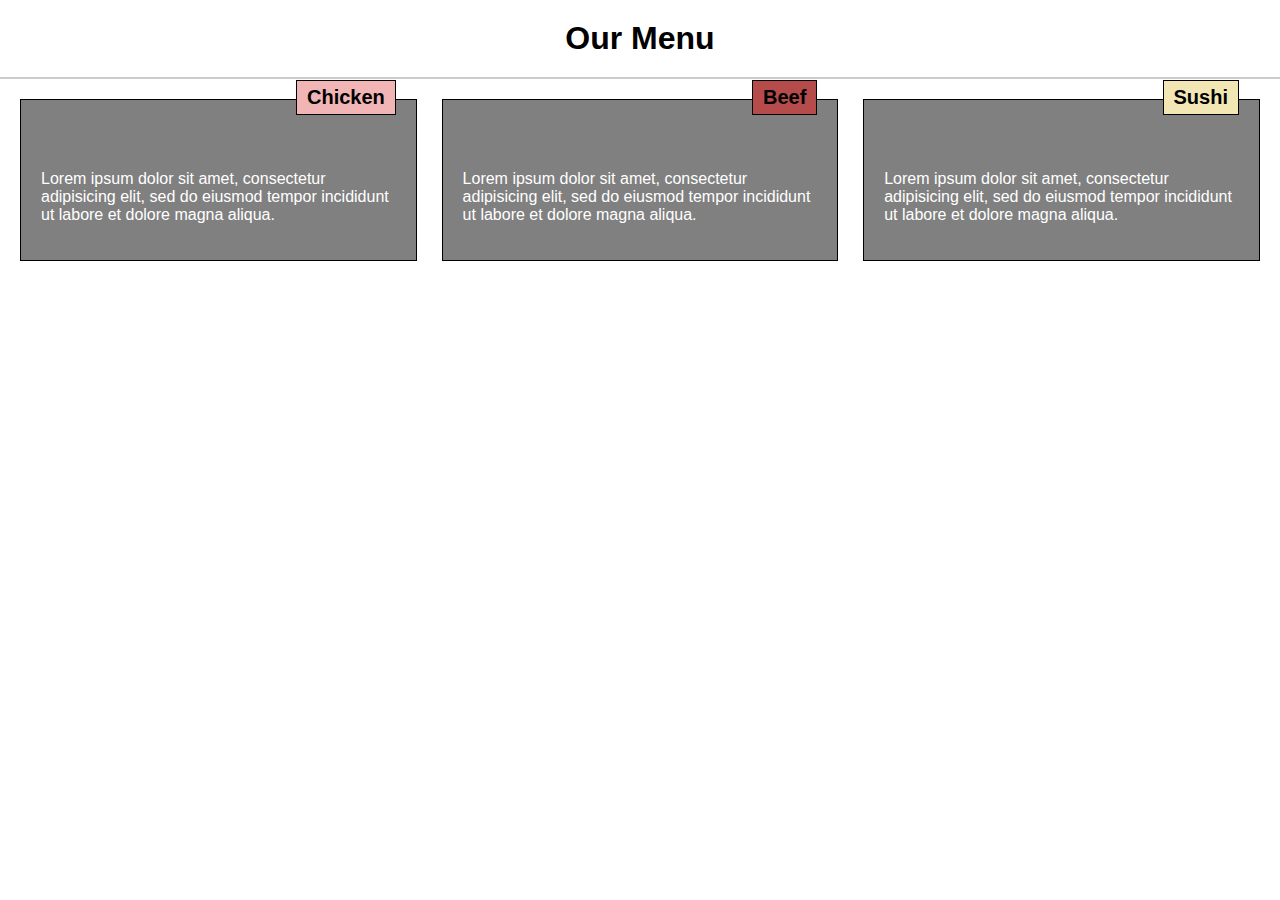
<file: A2/index.html>
<!DOCTYPE html>
<html lang="en">
<head>
  <meta charset="UTF-8">
  <meta name="viewport" content="width=device-width, initial-scale=1.0">
  <title>Menu Layout</title>
  <link rel="stylesheet" href="css/styles.css">
</head>
<body>
  <header>
    <h1>Our Menu</h1>
  </header>
  <section class="container">
    <div class="box" id="chicken">
      <div class="title">Chicken</div>
      <p>Lorem ipsum dolor sit amet, consectetur adipisicing elit, sed do eiusmod tempor incididunt ut labore et dolore magna aliqua.</p>
    </div>
    <div class="box" id="beef">
      <div class="title">Beef</div>
      <p>Lorem ipsum dolor sit amet, consectetur adipisicing elit, sed do eiusmod tempor incididunt ut labore et dolore magna aliqua.</p>
    </div>
    <div class="box" id="sushi">
      <div class="title">Sushi</div>
      <p>Lorem ipsum dolor sit amet, consectetur adipisicing elit, sed do eiusmod tempor incididunt ut labore et dolore magna aliqua.</p>
    </div>
  </section>
</body>
</html>
</file>
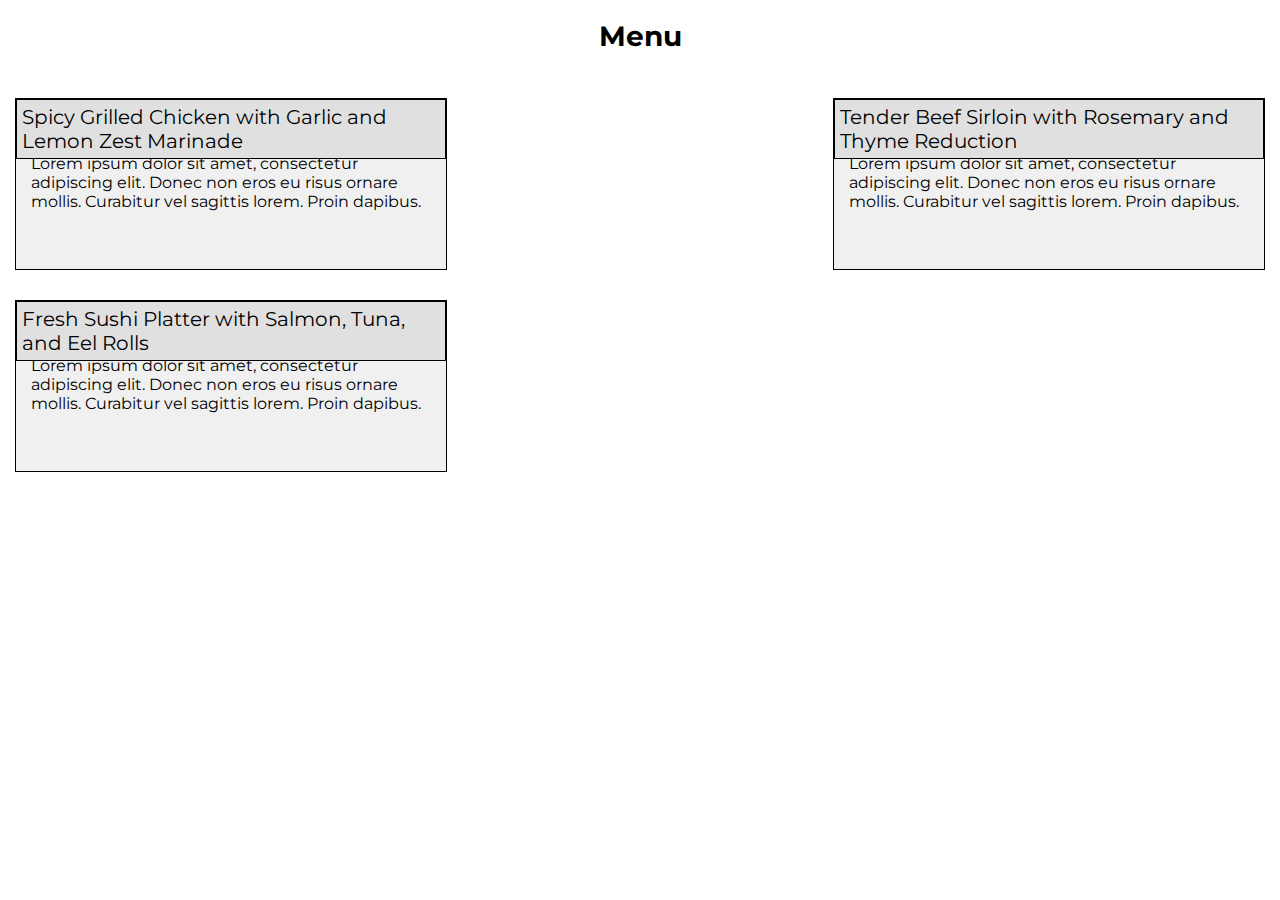
<file: A2f/index.html>
<!DOCTYPE html>
<html lang="en">
<head>
    <meta charset="UTF-8">
    <meta name="viewport" content="width=device-width, initial-scale=1.0">
    <title>Responsive Website</title>
    <link rel="stylesheet" href="css/styles.css">
    <link href="https://fonts.googleapis.com/css2?family=Montserrat:wght@400;700&display=swap" rel="stylesheet">
</head>
<body>
    <!-- Page title for desktop and tablet -->
    <h1 id="page-title">Menu</h1>
    
    <!-- Page title for mobile -->
    <h1 id="categories-title" style="display: none;">Categories</h1>

    <div class="container">
        <div class="box" id="chicken-box">
            <div class="title-box">Spicy Grilled Chicken with Garlic and Lemon Zest Marinade</div>
            <div class="content">
                Lorem ipsum dolor sit amet, consectetur adipiscing elit. Donec non eros eu risus ornare mollis. Curabitur vel sagittis lorem. Proin dapibus.
            </div>
        </div>

        <div class="box" id="beef-box">
            <div class="title-box">Tender Beef Sirloin with Rosemary and Thyme Reduction</div>
            <div class="content">
                Lorem ipsum dolor sit amet, consectetur adipiscing elit. Donec non eros eu risus ornare mollis. Curabitur vel sagittis lorem. Proin dapibus.
            </div>
        </div>

        <div class="box" id="sushi-box">
            <div class="title-box">Fresh Sushi Platter with Salmon, Tuna, and Eel Rolls</div>
            <div class="content">
                Lorem ipsum dolor sit amet, consectetur adipiscing elit. Donec non eros eu risus ornare mollis. Curabitur vel sagittis lorem. Proin dapibus.
            </div>
        </div>
    </div>
</body>
</html>
</file>
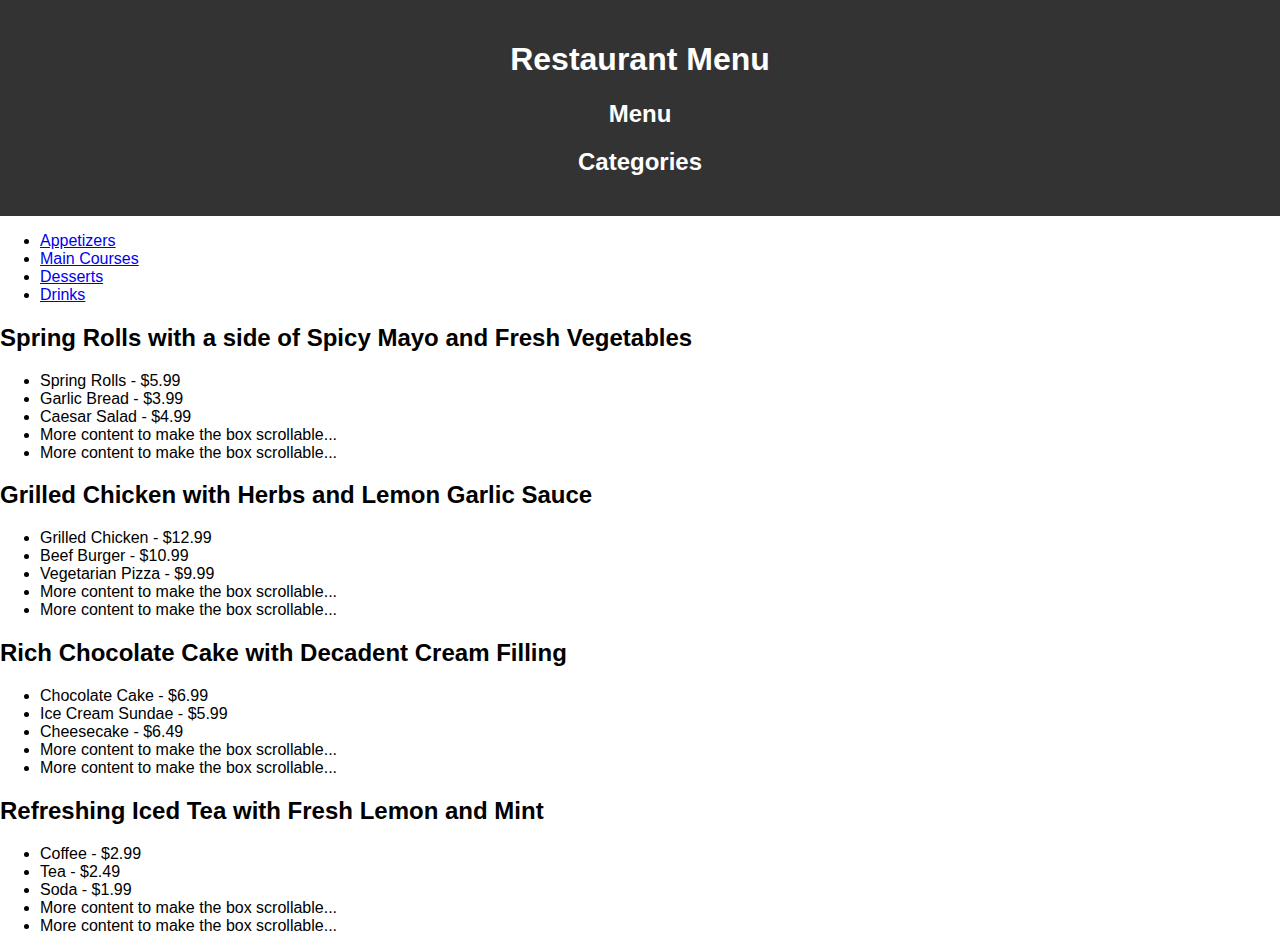
<file: A2T/index2.html>
<html lang="en">
<head>
  <meta charset="UTF-8">
  <meta name="viewport" content="width=device-width, initial-scale=1.0">
  <title>Menu</title>
  <link rel="stylesheet" href="css/styles.css">
</head>
<body>

  <header>
    <h1 class="header-title">Restaurant Menu</h1>
    <h2 class="mobile-title">Menu</h2>
    <h2 class="categories-title">Categories</h2>
  </header>

  <nav class="menu">
    <ul>
      <li><a href="#appetizers">Appetizers</a></li>
      <li><a href="#mains">Main Courses</a></li>
      <li><a href="#desserts">Desserts</a></li>
      <li><a href="#drinks">Drinks</a></li>
    </ul>
  </nav>

  <section id="appetizers" class="menu-section">
    <h2>Spring Rolls with a side of Spicy Mayo and Fresh Vegetables</h2>
    <ul>
      <li>Spring Rolls - $5.99</li>
      <li>Garlic Bread - $3.99</li>
      <li>Caesar Salad - $4.99</li>
      <li>More content to make the box scrollable...</li>
      <li>More content to make the box scrollable...</li>
    </ul>
  </section>

  <section id="mains" class="menu-section">
    <h2>Grilled Chicken with Herbs and Lemon Garlic Sauce</h2>
    <ul>
      <li>Grilled Chicken - $12.99</li>
      <li>Beef Burger - $10.99</li>
      <li>Vegetarian Pizza - $9.99</li>
      <li>More content to make the box scrollable...</li>
      <li>More content to make the box scrollable...</li>
    </ul>
  </section>

  <section id="desserts" class="menu-section">
    <h2>Rich Chocolate Cake with Decadent Cream Filling</h2>
    <ul>
      <li>Chocolate Cake - $6.99</li>
      <li>Ice Cream Sundae - $5.99</li>
      <li>Cheesecake - $6.49</li>
      <li>More content to make the box scrollable...</li>
      <li>More content to make the box scrollable...</li>
    </ul>
  </section>

  <section id="drinks" class="menu-section">
    <h2>Refreshing Iced Tea with Fresh Lemon and Mint</h2>
    <ul>
      <li>Coffee - $2.99</li>
      <li>Tea - $2.49</li>
      <li>Soda - $1.99</li>
      <li>More content to make the box scrollable...</li>
      <li>More content to make the box scrollable...</li>
    </ul>
  </section>

</body>
</html>
</file>
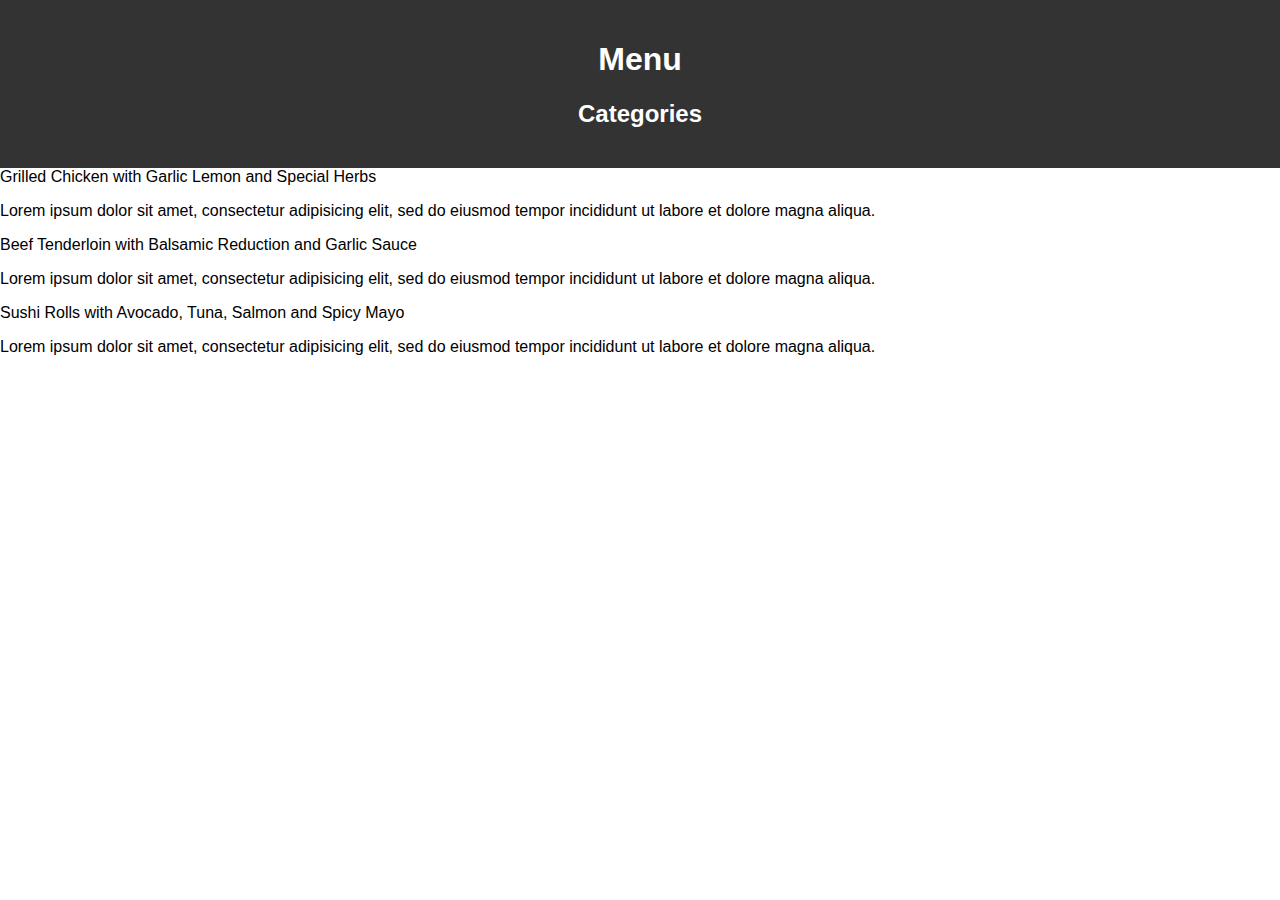
<file: A2T/index_alt.html>
<!DOCTYPE html>
<html lang="en">
<head>
  <meta charset="UTF-8">
  <meta name="viewport" content="width=device-width, initial-scale=1.0">
  <title>Menu Layout</title>
  <link rel="stylesheet" href="css/styles.css">
</head>
<body>
  <header>
    <h1 class="desktop-title">Menu</h1> <!-- Stays for desktop/tablet -->
    <h2 class="mobile-title">Categories</h2> <!-- Only for mobile -->
  </header>
  <section class="container">
    <div class="box" id="chicken">
      <div class="title">Grilled Chicken with Garlic Lemon and Special Herbs</div>
      <p>Lorem ipsum dolor sit amet, consectetur adipisicing elit, sed do eiusmod tempor incididunt ut labore et dolore magna aliqua.</p>
    </div>
    <div class="box" id="beef">
      <div class="title">Beef Tenderloin with Balsamic Reduction and Garlic Sauce</div>
      <p>Lorem ipsum dolor sit amet, consectetur adipisicing elit, sed do eiusmod tempor incididunt ut labore et dolore magna aliqua.</p>
    </div>
    <div class="box" id="sushi">
      <div class="title">Sushi Rolls with Avocado, Tuna, Salmon and Spicy Mayo</div>
      <p>Lorem ipsum dolor sit amet, consectetur adipisicing elit, sed do eiusmod tempor incididunt ut labore et dolore magna aliqua.</p>
    </div>
  </section>
</body>
</html>
</file>
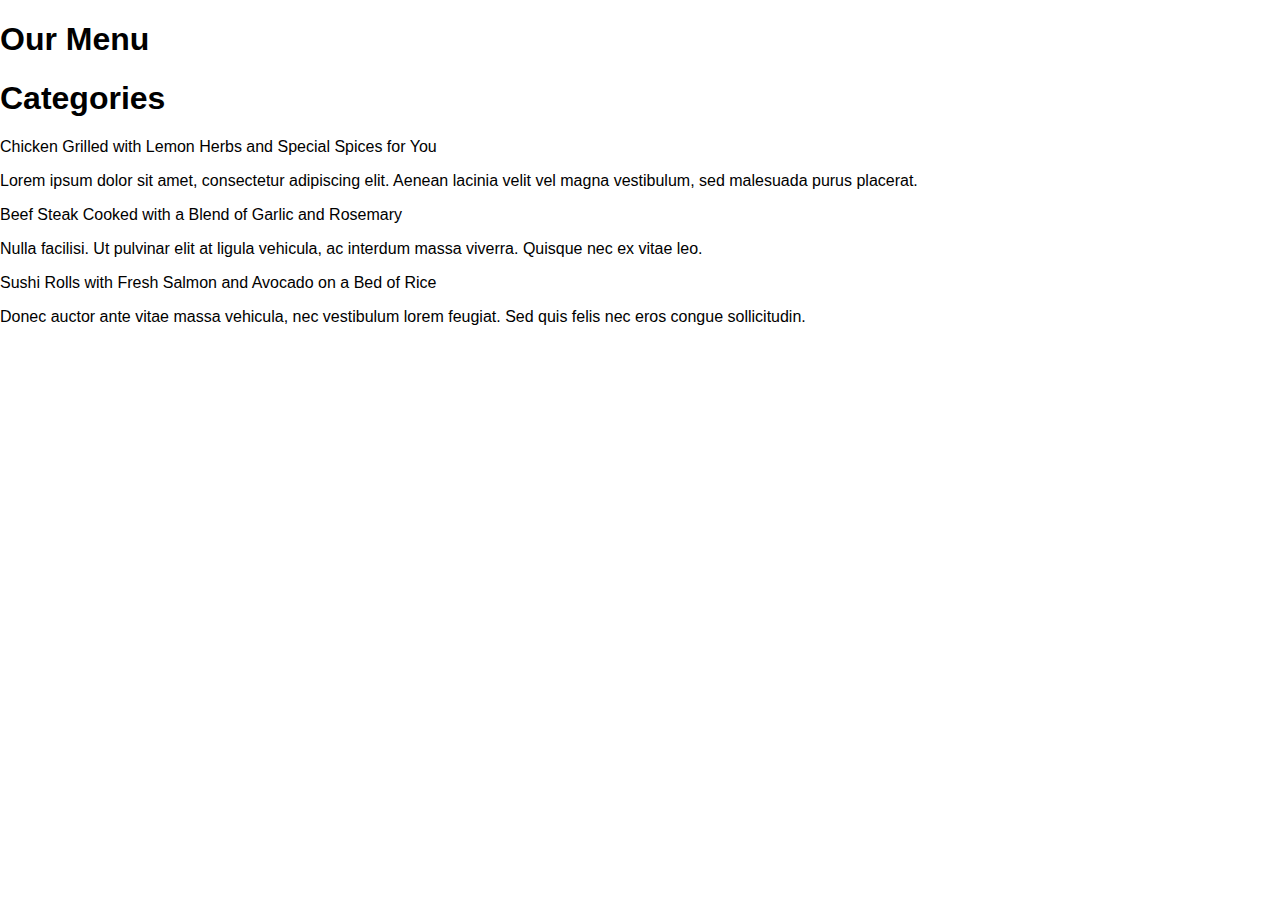
<file: A2T/index_og.html>
<!DOCTYPE html>
<html lang="en">
<head>
    <meta charset="UTF-8">
    <meta name="viewport" content="width=device-width, initial-scale=1.0">
    <meta http-equiv="X-UA-Compatible" content="ie=edge">
    <title>Module 2 Assignment</title>
    <link rel="stylesheet" href="css/styles.css">
</head>
<body>
    <!-- Main container for the entire menu -->
    <div class="container">
        <!-- Menu title for larger views -->
        <h1 class="menu-title">Our Menu</h1>
        
        <!-- Categories title for mobile view -->
        <h1 class="categories-title">Categories</h1>

        <!-- Chicken section -->
        <div class="section" id="chicken">
            <div class="title">Chicken Grilled with Lemon Herbs and Special Spices for You</div>
            <p>Lorem ipsum dolor sit amet, consectetur adipiscing elit. Aenean lacinia velit vel magna vestibulum, sed malesuada purus placerat.</p>
        </div>

        <!-- Beef section -->
        <div class="section" id="beef">
            <div class="title">Beef Steak Cooked with a Blend of Garlic and Rosemary</div>
            <p>Nulla facilisi. Ut pulvinar elit at ligula vehicula, ac interdum massa viverra. Quisque nec ex vitae leo.</p>
        </div>

        <!-- Sushi section -->
        <div class="section" id="sushi">
            <div class="title">Sushi Rolls with Fresh Salmon and Avocado on a Bed of Rice</div>
            <p>Donec auctor ante vitae massa vehicula, nec vestibulum lorem feugiat. Sed quis felis nec eros congue sollicitudin.</p>
        </div>
    </div>
</body>
</html>
</file>
<file: A2/css/styles.css>
* {
  box-sizing: border-box;
}

body {
  font-family: Arial, sans-serif;
  margin: 0;
  padding: 0;
}

header {
  text-align: center;
  background-color: white;
  padding: 20px 0;
  border-bottom: 2px solid #ccc;
}

h1 {
  font-size: 2em;
  margin: 0;
}

.container {
  display: flex;
  justify-content: space-between;
  flex-wrap: wrap;
  padding: 20px;
}

.box {
  background-color: #808080;
  padding: 20px;
  width: 32%; /* Ensures three boxes fit in one row */
  border: 1px solid black;
  position: relative;
  margin-bottom: 20px; /* For vertical spacing in tablet and mobile */
}

.title {
  background-color: #f2b5b5; /* Default color for chicken */
  position: absolute;
  top: -20px;
  right: 20px;
  padding: 5px 10px;
  border: 1px solid black;
  font-weight: bold;
  font-size: 1.25em; /* 25% larger than paragraph */
}

#chicken .title {
  background-color: #f2b5b5; /* Color for chicken */
}

#beef .title {
  background-color: #b54b4b; /* Color for beef */
}

#sushi .title {
  background-color: #f2e6b5; /* Color for sushi */
}

p {
  margin-top: 50px; /* To ensure text is pushed below the title */
  color: white;
  font-size: 1em;
}

@media (max-width: 991px) {
  .box {
    width: 48%; /* Two boxes in the first row */
  }
  
  #sushi {
    width: 100%; /* Sushi section takes full width on tablet */
  }
}

@media (max-width: 767px) {
  .box {
    width: 100%; /* Each section takes full width on mobile */
  }
}
</file>
<file: A2f/css/styles.css>
/* General styles */
body {
    font-family: 'Montserrat', sans-serif;
    margin: 0;
    padding: 0;
    box-sizing: border-box;
}

h1 {
    text-align: center;
    font-size: 175%;
    margin-bottom: 30px;
}

#page-title {
    font-size: 175%;
}

#categories-title {
    font-size: 150%;
    font-family: Arial, sans-serif; /* Different font for mobile view */
    text-align: left;
    margin-left: 15px;
}

/* Container and Box styling */
.container {
    display: flex;
    flex-wrap: wrap;
    justify-content: space-between;
    padding: 0 15px;
}

.box {
    background-color: #f0f0f0;
    border: 1px solid black;
    padding: 15px;
    margin: 15px 0;
    position: relative;
}

.box .title-box {
    position: absolute;
    top: 0;
    right: 0;
    background-color: #e0e0e0;
    padding: 5px;
    border: 1px solid black;
    font-size: 125%;
    width: auto;
}

.content {
    margin-top: 40px; /* To push content below title */
    height: 100px; /* Limit height */
    overflow-y: hidden;
}

.box:hover .content {
    overflow-y: scroll; /* Scrollbar appears on hover */
    cursor: ns-resize; /* "Resize" cursor */
}

/* Desktop View (992px and above) */
@media (min-width: 992px) {
    .box {
        width: 32%;
    }
}

/* Tablet View (768px to 991px) */
@media (min-width: 768px) and (max-width: 991px) {
    .box {
        width: 48%;
    }

    #sushi-box {
        width: 100%;
    }
}

/* Mobile View (767px and below) */
@media (max-width: 767px) {
    .container {
        flex-direction: column;
    }

    .box {
        width: 100%;
    }

    .box .title-box {
        width: 100%;
        text-align: center;
        white-space: normal; /* Allow wrapping */
    }

    #page-title {
        display: none; /* Hide "Menu" in mobile */
    }

    #categories-title {
        display: block; /* Show "Categories" in mobile */
    }

    .content {
        margin-top: 40px; /* Ensure content is pushed below title */
    }
}
</file>
<file: A2T/css/styles.css>
body {
    font-family: Arial, sans-serif;
    margin: 0;
    padding: 0;
}

nav {
    /* Styles for navigation bar */
}

header {
    background-color: #333;
    color: white;
    text-align: center;
    padding: 20px;
}

.menu-container {
    display: flex;
    justify-content: space-around;
    padding: 20px;
}

.menu-category {
    flex: 1;
    margin: 10px;
    text-align: center;
}

.menu-category img {
    width: 100%;
    height: auto;
}

.menu-category h2 {
    background-color: #f8f8f8;
    padding: 10px;
    margin: 10px 0;
}

.menu-category p {
    padding: 0 10px;
}
</file>
